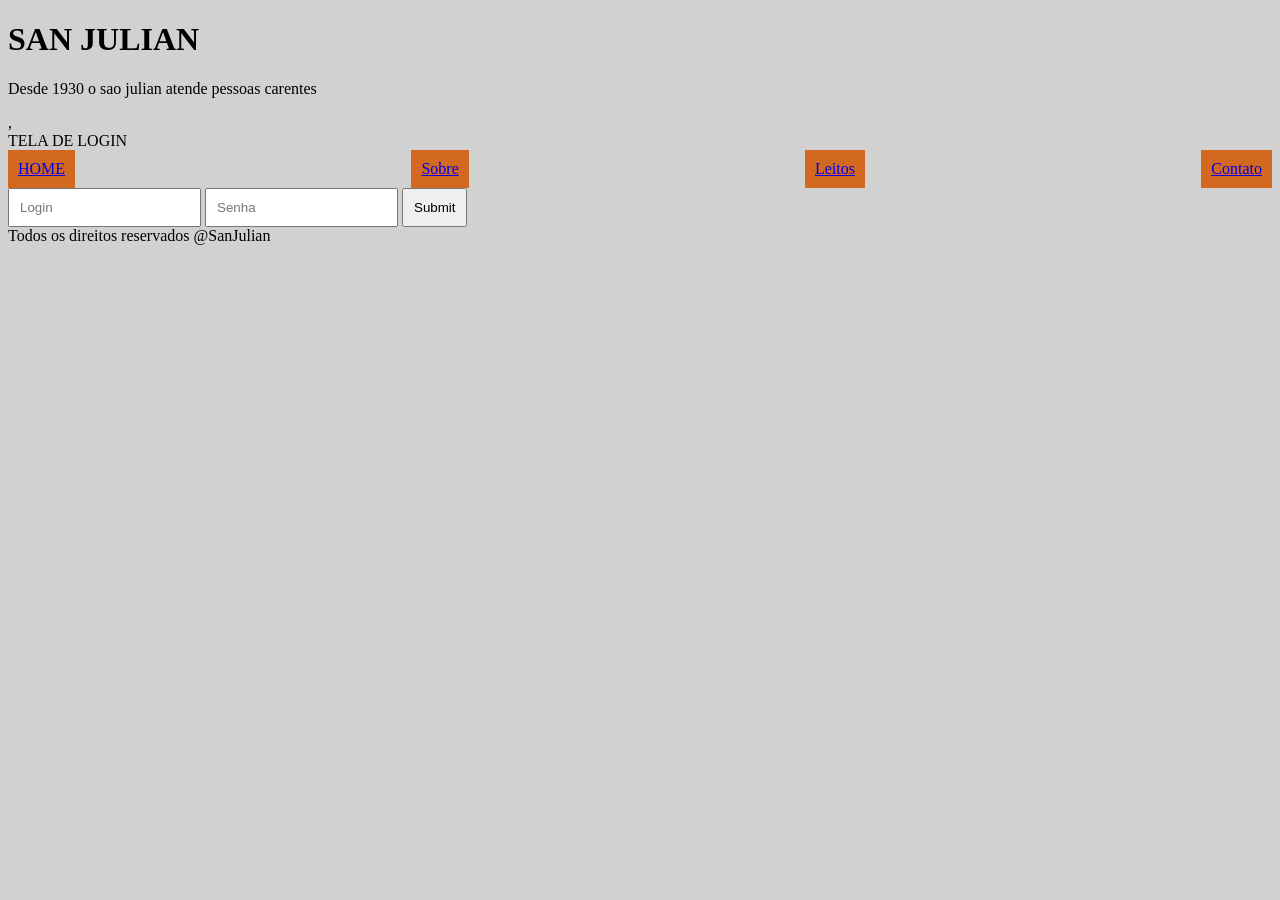
<file: index.html>
<!DOCTYPE html>
<html lang="en">
<head>
    <meta charset="UTF-8">
    <meta name="viewport" content="width=device-width, initial-scale=1.0">
    <title>Document</title>
    <link rel="stylesheet" href="style.css">
</head>
<body>
    <h1>SAN JULIAN</h1>
    <p> Desde 1930 o sao julian atende pessoas carentes</p>,

    <div> TELA DE LOGIN </div>

    <nav>
        <a href="#"> HOME </a>
        <a href="#"> Sobre </a>
        <a href="#"> Leitos </a>
        <a href="#"> Contato </a>

    </nav>

    <form>
        <input type="text" placeholder="Login">
        <input type="text" placeholder="Senha">
        <input type="submit" placeholder="Logar">
    </form>

    <footer>
        Todos os direitos reservados @SanJulian    
    </footer>
</body>
</html>
</file>
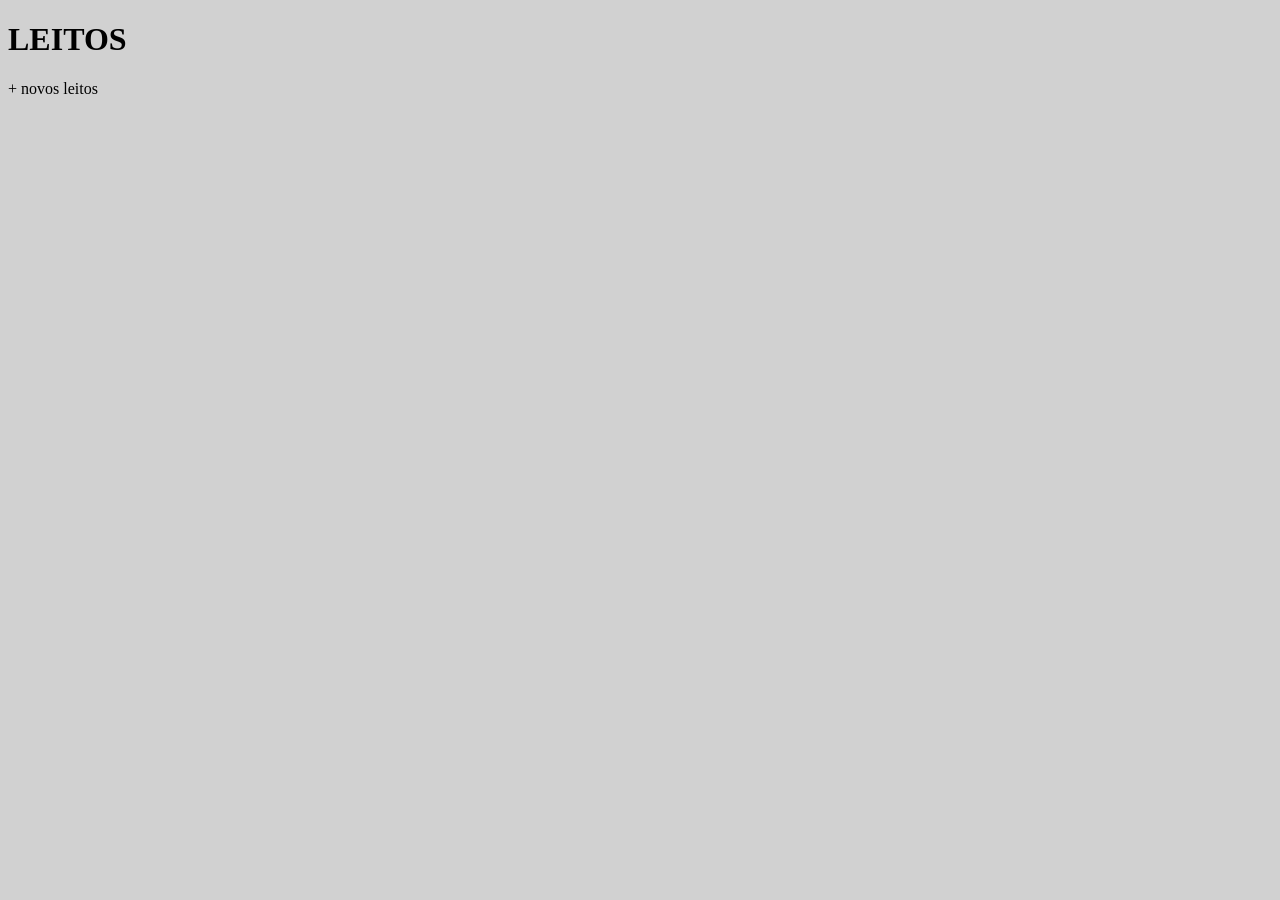
<file: leitos.html>
<!DOCTYPE html>
<html lang="en">
<head>
    <meta charset="UTF-8">
    <meta name="viewport" content="width=device-width, initial-scale=1.0">
    <title>Document</title>
    <link rel="stylesheet" href="style.css">
</head>
<body>
    <h1> LEITOS </h1>
    <p> + novos leitos </p>
</body>
</html>
</file>
<file: style.css>
body{
    background-color: #d1d1d1;
}

nav{ 
    display: flex;
    justify-content: space-between;
}

a{
    background-color: chocolate;
    padding: 10px;
}

input{
    padding: 10px;
}
</file>
